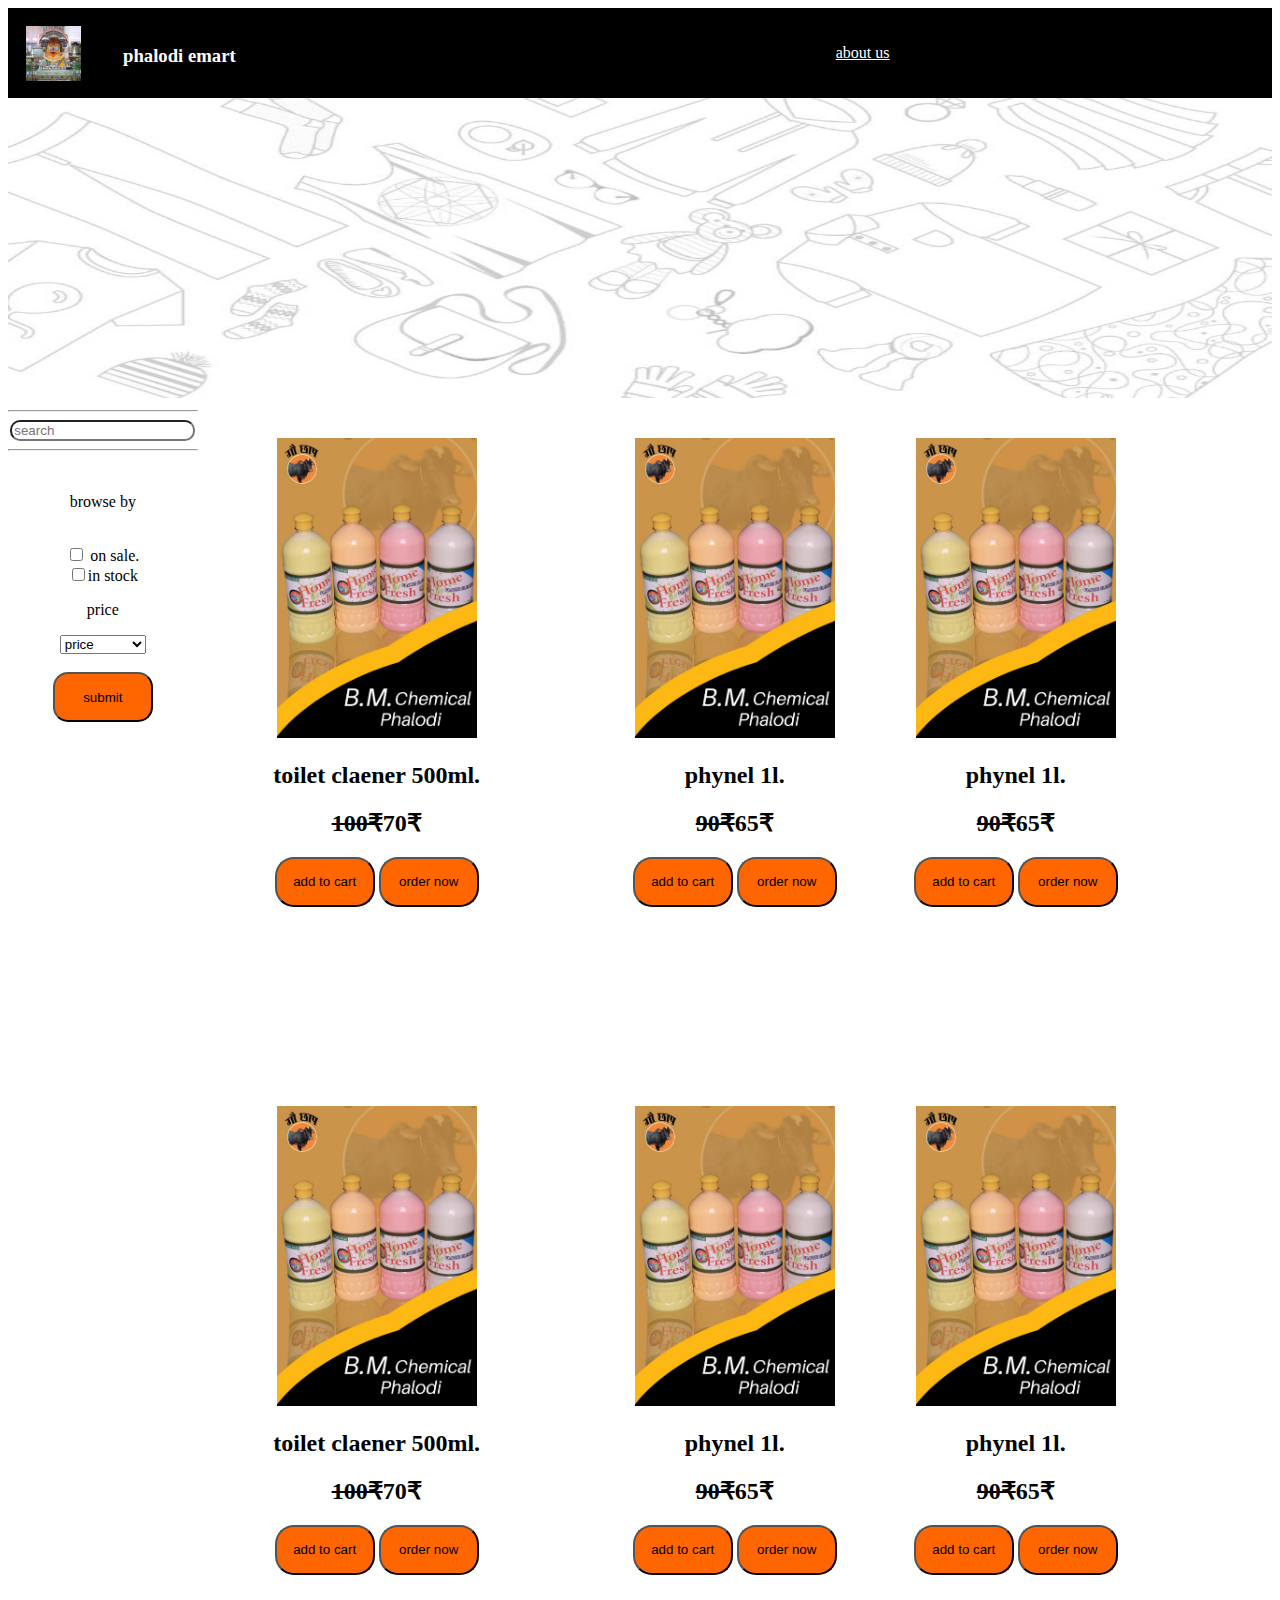
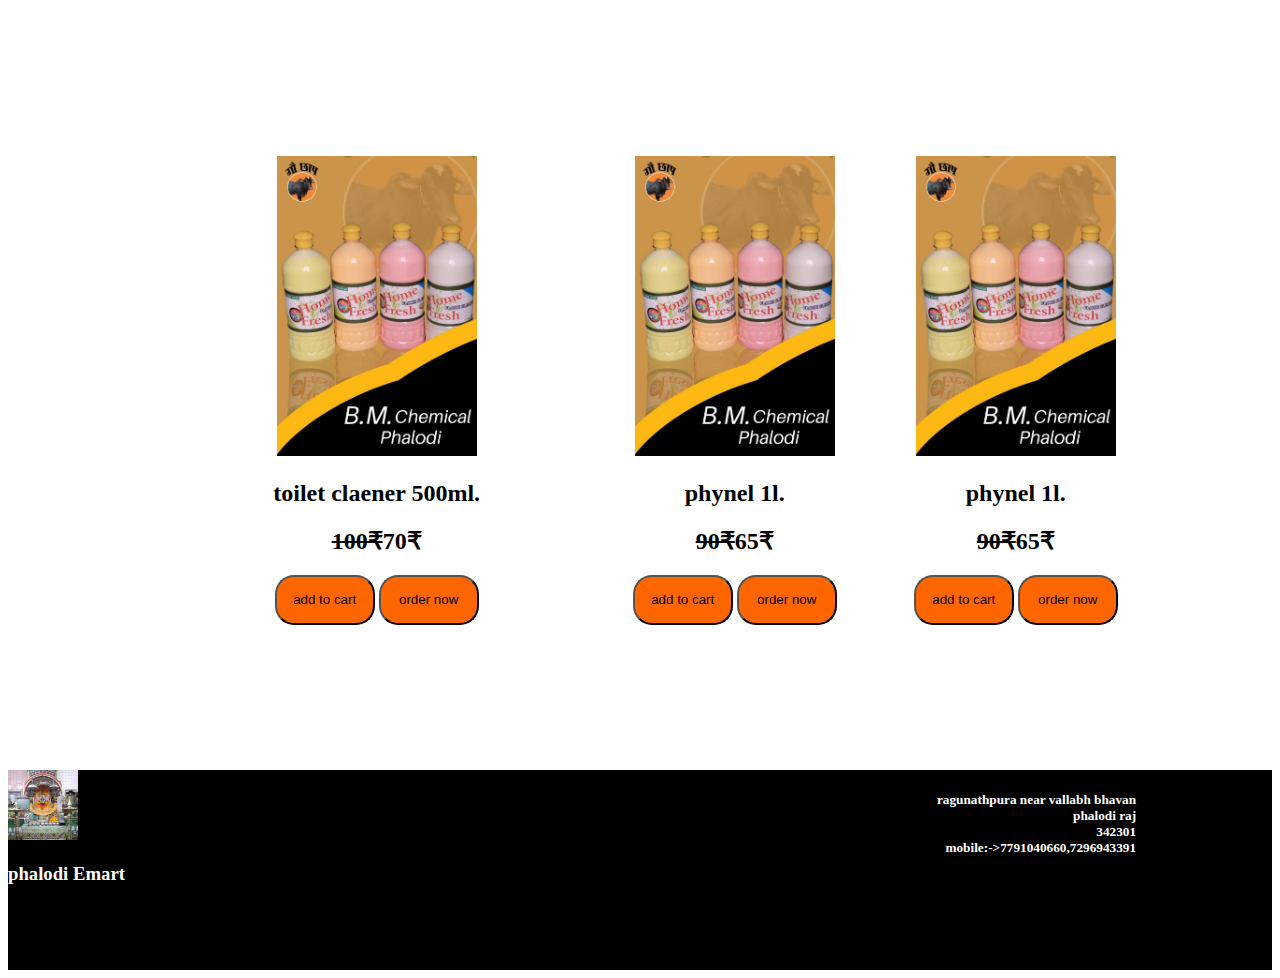
<file: index.html>
<!DOCTYPE html>
<html lang="en">
<head>
    <meta charset="UTF-8">

    <title>phalodi emart</title>
    <link rel="shortcut icon" href="latiyal (2).png" type="image/x-icon">
    <link rel="stylesheet" href="index.css">
    <link rel="stylesheet" href="https://cdnjs.cloudflare.com/ajax/libs/font-awesome/6.4.2/css/all.min.css" integrity="sha512-z3gLpd7yknf1YoNbCzqRKc4qyor8gaKU1qmn+CShxbuBusANI9QpRohGBreCFkKxLhei6S9CQXFEbbKuqLg0DA==" crossorigin="anonymous" referrerpolicy="no-referrer" />
</head>
<body>
  
      <header>  <div class="header">
       
                <div class="ml">
                    <br>
            <div class="logo">
          <img src="latiyal (2).png" alt="logo" height="55px">
            </div>
                </div>
                <div class="g1"></div>
            <div class="title">
                <br>
                <h3>
                    phalodi emart
                </h3>
            </div>
            <div class="gap"></div>
      <div class="aboutus">
        <br>
        <br>
            <a href="about us.html">about us</a>
      </div>
      <div class="g2"></div>
      <div class="insta">
        <br>
        <br>
        <a href="https://www.instagram.com/rajesh____chhangani88/"><i class="fa-brands fa-instagram" ></i></a>
      </div>
      <div class="g2"></div>
      <div class="gmail">
        <br>
        <br>
       <a href="email.html" ><i class="fa-solid fa-envelope"></i></a>
      </div>
      <div class="g2"></div>
      <div class="cart">
        <br>
        <br>
        <i class="fa-solid fa-cart-shopping"></i>

      </div>
       


      </div>
   
     
        </div>
      </header>
      <main>
        <div class="main">
            <div class="hero">
                <img src="hero.png" alt="hero image" width="100%" height="300px">
            </div>
          <div class="main1">
            <div class="p1">
             <form>
              <hr>
              
            
<i class="fa-duotone fa-magnifying-glass" style="--fa-secondary-color: #000000;"></i><input type="search" placeholder="search">
              <hr>
            <br>
            <p>browse by</p>
            <br>
            <input type="checkbox" class="on sale" id="on sale"> on sale.
            <br>
            <input type="checkbox" class="in stock" id="in stock">in stock
            <br>
            <p>price</p>
            <select class="price" id="price">
              <option>price</option>
              <option>1-99</option>
              <option>100-199</option>
              <option>200-299</option>
              <option>300-399</option>
              <option>400-499</option>
              <option>500-599</option>
              <option>600-699</option>
              <option>700-799</option>
              <option>800-899</option>
              <option>900-999</option>
              <option>1000-1099</option>
              <option>1100-1199</option>
              <option>1200-1299</option>
              <option>1300-1399</option>
              <option>1400-1499</option>
              <option>over 1500</option>

            </select>
            <br>
            <br>
            <button>submit</button></form>
            </div>
            <div class="p2">
              <br>
              <br>
     <a href="checkout.html">  <img src="IMG-20200830-WA0047.jpg" alt="toilet claener photo" height="300px" > </a>
              
          <h2>toilet claener 500ml.</h2>
             
             <h2><s>100₹</s>70₹</h2>
           
             <button>add to cart</button>
              <a href="checkout.html">  <button>order now</button></a>
              
            </div>
            <div class="p3">
              <br>
              <br>
           <a href="checkout.html">   <img src="IMG-20200830-WA0047.jpg" alt="phynle" height="300px"></a>
              
              <h2>phynel 1l.</h2>
                 
                 <h2><s>90₹</s>65₹</h2>
               
                 <button>add to cart</button>
                  <a href="checkout.html">  <button>order now</button></a>
          </div>
          <div class="p4">
            <br>
            <br>
         <a href="checkout.html">   <img src="IMG-20200830-WA0047.jpg" alt="phynle" height="300px"></a>
            
            <h2>phynel 1l.</h2>
               
               <h2><s>90₹</s>65₹</h2>
             
               <button>add to cart</button>
                <a href="checkout.html">  <button>order now</button></a>
        </div>
         
          
        </div>
        <br>
        <div class="main1">
          <div class="p1">
          
          </div>
          <div class="p2">
            <br>
            <br>
   <a href="checkout.html">  <img src="IMG-20200830-WA0047.jpg" alt="toilet claener photo" height="300px" > </a>
            
        <h2>toilet claener 500ml.</h2>
           
           <h2><s>100₹</s>70₹</h2>
         
           <button>add to cart</button>
            <a href="checkout.html">  <button>order now</button></a>
            
          </div>
          <div class="p3">
            <br>
            <br>
         <a href="checkout.html">   <img src="IMG-20200830-WA0047.jpg" alt="phynle" height="300px"></a>
            
            <h2>phynel 1l.</h2>
               
               <h2><s>90₹</s>65₹</h2>
             
               <button>add to cart</button>
                <a href="checkout.html">  <button>order now</button></a>
        </div>
        <div class="p4">
          <br>
          <br>
       <a href="checkout.html">   <img src="IMG-20200830-WA0047.jpg" alt="phynle" height="300px"></a>
          
          <h2>phynel 1l.</h2>
             
             <h2><s>90₹</s>65₹</h2>
           
             <button>add to cart</button>
              <a href="checkout.html">  <button>order now</button></a>
      </div>
       
        
      </div>
      <div class="main1">
        <div class="p1">
         
        </div>
        <div class="p2">
          <br>
          <br>
 <a href="checkout.html">  <img src="IMG-20200830-WA0047.jpg" alt="toilet claener photo" height="300px" > </a>
          
      <h2>toilet claener 500ml.</h2>
         
         <h2><s>100₹</s>70₹</h2>
       
         <button>add to cart</button>
          <a href="checkout.html">  <button>order now</button></a>
          
        </div>
        <div class="p3">
          <br>
          <br>
       <a href="checkout.html">   <img src="IMG-20200830-WA0047.jpg" alt="phynle" height="300px"></a>
          
          <h2>phynel 1l.</h2>
             
             <h2><s>90₹</s>65₹</h2>
           
             <button>add to cart</button>
              <a href="checkout.html">  <button>order now</button></a>
      </div>
      <div class="p4">
        <br>
        <br>
     <a href="checkout.html">   <img src="IMG-20200830-WA0047.jpg" alt="phynle" height="300px"></a>
        
        <h2>phynel 1l.</h2>
           
           <h2><s>90₹</s>65₹</h2>
         
           <button>add to cart</button>
            <a href="checkout.html">  <button>order now</button></a>
    </div>
     
      
    </div>
      
   
    
  </div>
      </main>
      <footer>
        <div class="footer">
            <div class="logo">
               <div class="l"> <img src="latiyal (2).png" height="70px"></div>
           
            <h3>
                phalodi Emart
            </h3>
            </div>
            <div class="add">
<h5>
    ragunathpura near vallabh bhavan
    <br> 
    phalodi raj
    <br>
    342301
    <br>
    mobile:->7791040660,7296943391
</h5>
            </div>
        </div>
      </footer>

</body>
</html>
</file>
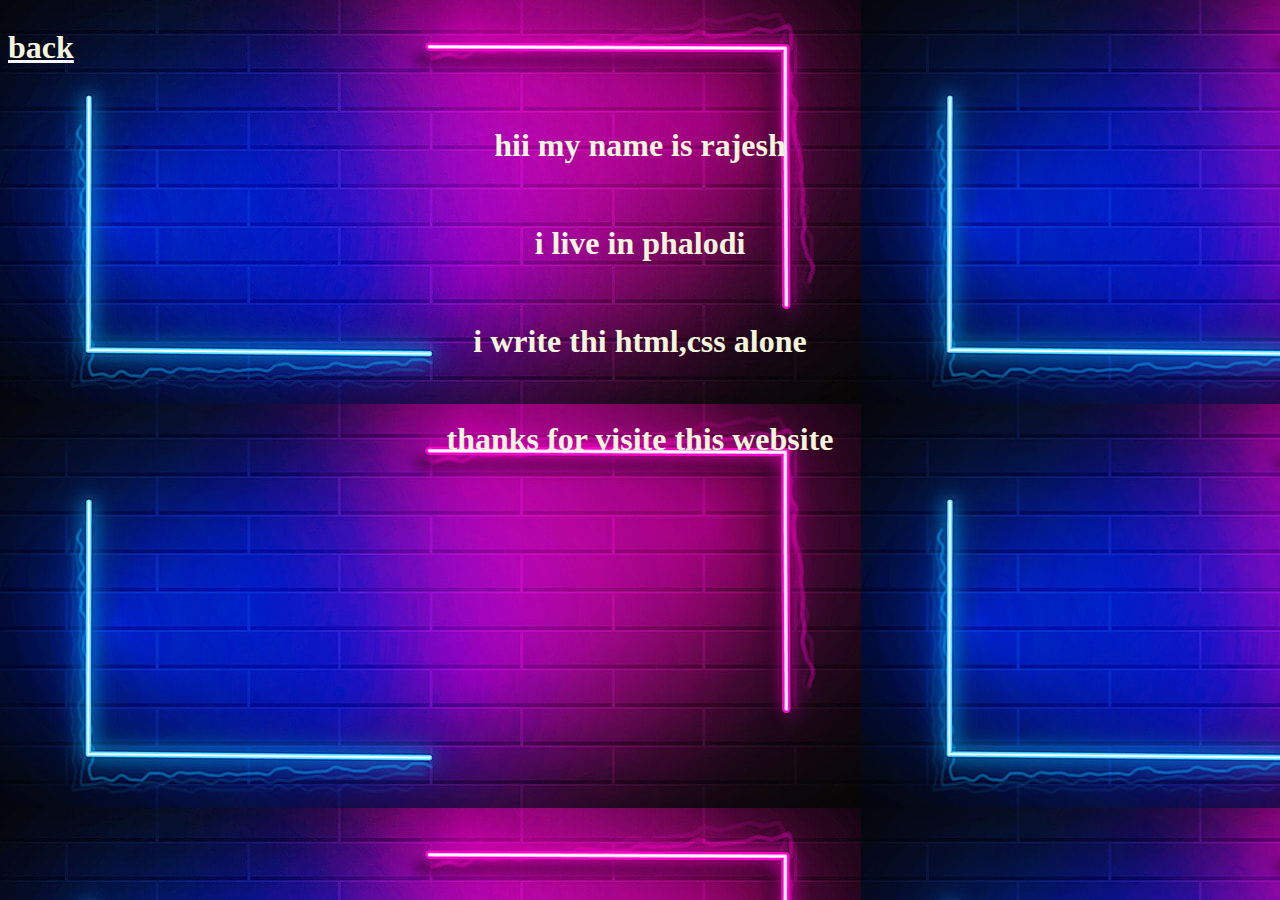
<file: about us.html>
<!DOCTYPE html>
<html lang="en">
<head>
    <meta charset="UTF-8">
    <meta name="viewport" content="width=device-width, initial-scale=1.0">
    <title>about us</title>
    <link rel="shortcut icon" href="latiyal (2).png" type="image/x-icon">
    <link rel="stylesheet" href="index1.css">
    <link rel="stylesheet" href="https://cdnjs.cloudflare.com/ajax/libs/font-awesome/6.4.2/css/all.min.css" integrity="sha512-z3gLpd7yknf1YoNbCzqRKc4qyor8gaKU1qmn+CShxbuBusANI9QpRohGBreCFkKxLhei6S9CQXFEbbKuqLg0DA==" crossorigin="anonymous" referrerpolicy="no-referrer" />
</head>
<body background="/bg.jpg">
   <div class="back"> <a href="index.html"><div class="a"><br><br><i class="fa-solid fa-arrow-left"></i></div><div class="h"><h1>back</h1></a></div></div>
    <br>
<h1>hii my name is rajesh</h1>
<br>
<h1>i live in phalodi</h1>
<br>
<h1>i write thi html,css alone</h1>
<br>
<h1>thanks for visite this website</h1>
</body>
</html>
</file>
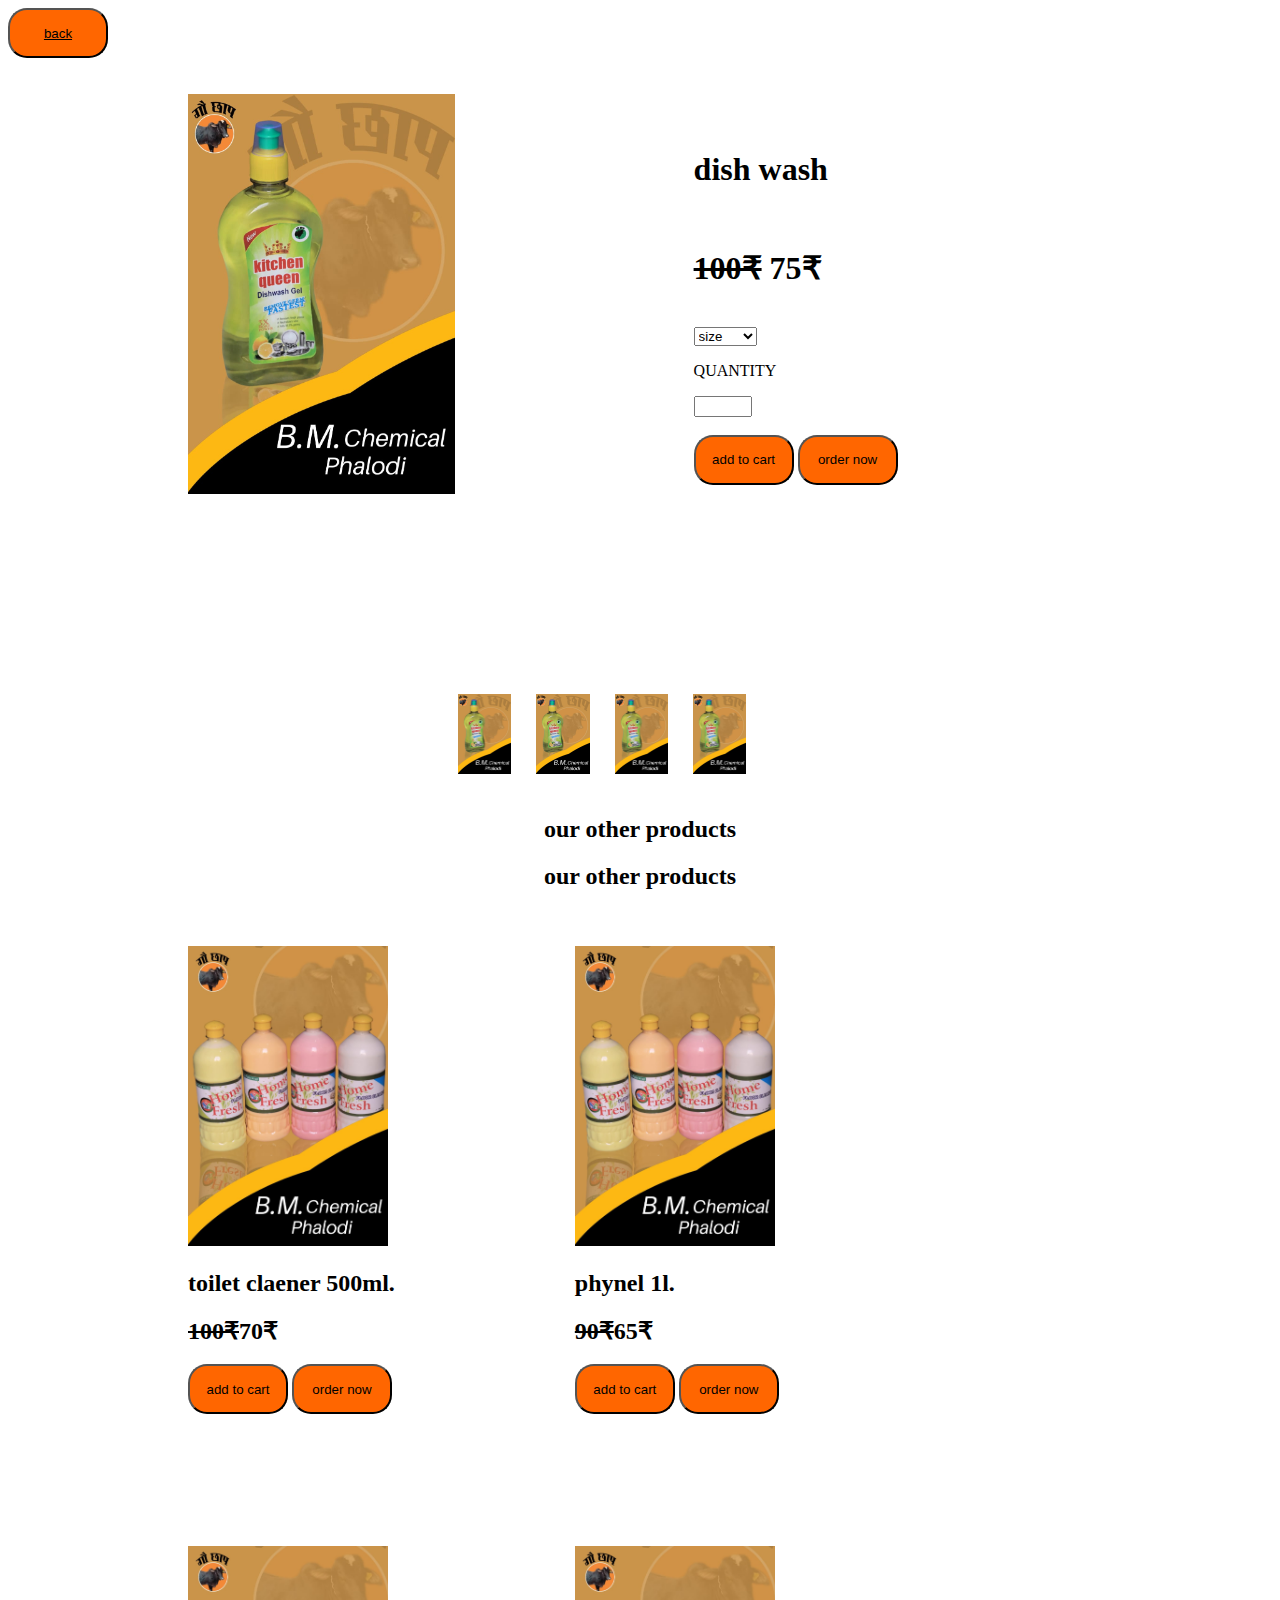
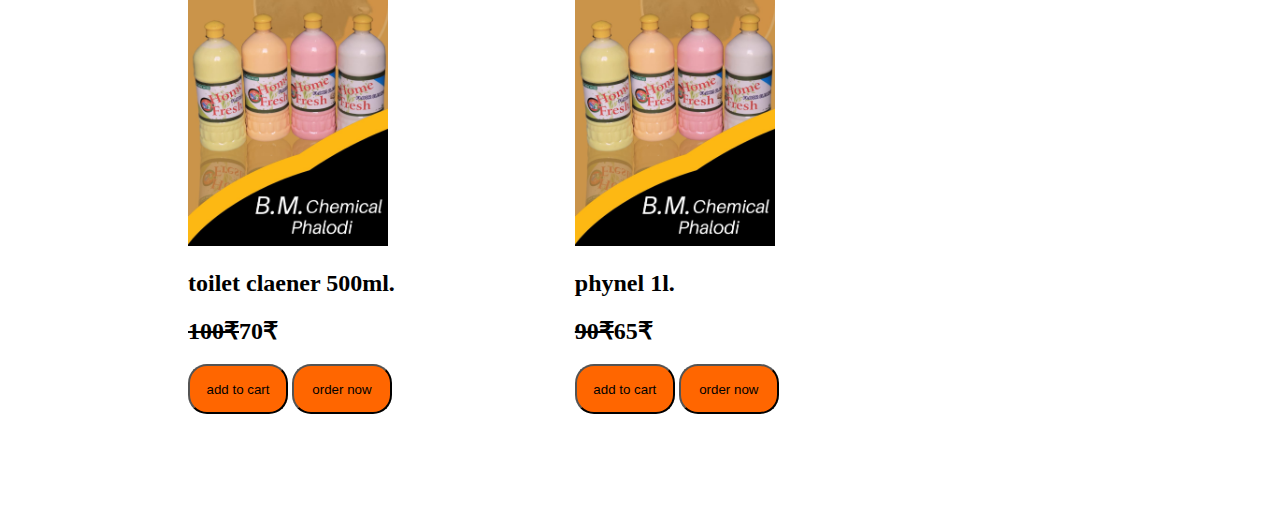
<file: checkout.html>
<!DOCTYPE html>
<html lang="en">
<head>
    <meta charset="UTF-8">

    <title>checkout</title>
    <link rel="shortcut icon" href="latiyal (2).png" type="image/x-icon">
    <link rel="stylesheet" href="index2.css">
    <link rel="stylesheet" href="https://cdnjs.cloudflare.com/ajax/libs/font-awesome/6.4.2/css/all.min.css" integrity="sha512-z3gLpd7yknf1YoNbCzqRKc4qyor8gaKU1qmn+CShxbuBusANI9QpRohGBreCFkKxLhei6S9CQXFEbbKuqLg0DA==" crossorigin="anonymous" referrerpolicy="no-referrer" />
</head>
<body >
    <div class="b">
      <button>  <i class="fa-solid fa-arrow-left"></i>
        <a href="index.html">back</a>
      </button>
    </div>
    <br>
    <br>
 <div class="main">
    <div class="gap"></div>
    <div class="img"><a href="photo.html"> <img src="IMG-20200830-WA0051.jpg" height="400px"></a> </div>
<div class="name">
    <br>
    <br>
    <h1>
        dish wash
    </h1>
    <br>
    <h1>
        <s>100₹</s> 
        75₹
    </h1>
    <br>
    <select>
        <option>size</option>
        <option>500ml.</option>
        <option>1l.</option>
    </select>
    <br>
    <p>QUANTITY</p>
    <input type="number">
    <BR>
        <BR>
    <button>add to cart</button> <button>order now</button>
</div></div>
<div class="MAIN1">
    <div class="GAP1"></div>
        <div class="PHOTO">
         <a href="photo.html">   <img src="IMG-20200830-WA0051.jpg" height="80PX"></a>
        </div>
    
     <div class="GAP"></div>
        <div class="PHOTO">
            <a href="photo.html">   <img src="IMG-20200830-WA0051.jpg" height="80PX"></a>
        </div>
   
     <div class="GAP"></div>
        <div class="PHOTO">
            <a href="photo.html">   <img src="IMG-20200830-WA0051.jpg" height="80PX"></a>
        </div>
 
     <div class="GAP"></div>
        <div class="PHOTO">
            <a href="photo.html">   <img src="IMG-20200830-WA0051.jpg" height="80PX"></a>
        </div>
    
</div>
<br>
    <div class="h"><h2>our other products</h2></div>
<div class="h"><h2>our other products</h2></div>
<div class="m1">
    <div class="gap"></div>
<div class="p2">
    <br>
    <br>
<a href="checkout.html">  <img src="IMG-20200830-WA0047.jpg" alt="toilet claener photo" height="300px" > </a>
    
<h2>toilet claener 500ml.</h2>
   
   <h2><s>100₹</s>70₹</h2>
 
   <button>add to cart</button>
    <a href="checkout.html">  <button>order now</button></a>
    
  </div>
  <div class="gap"></div>
  <div class="p3">
    <br>
    <br>
 <a href="checkout.html">   <img src="IMG-20200830-WA0047.jpg" alt="phynle" height="300px"></a>
    
    <h2>phynel 1l.</h2>
       
       <h2><s>90₹</s>65₹</h2>
     
       <button>add to cart</button>
        <a href="checkout.html">  <button>order now</button></a>
</div>
</div>
<div class="m1">
    <div class="gap"></div>
<div class="p2">
    <br>
    <br>
<a href="checkout.html">  <img src="IMG-20200830-WA0047.jpg" alt="toilet claener photo" height="300px" > </a>
    
<h2>toilet claener 500ml.</h2>
   
   <h2><s>100₹</s>70₹</h2>
 
   <button>add to cart</button>
    <a href="checkout.html">  <button>order now</button></a>
    
  </div>
  <div class="gap"></div>
  <div class="p3">
    <br>
    <br>
 <a href="checkout.html">   <img src="IMG-20200830-WA0047.jpg" alt="phynle" height="300px"></a>
    
    <h2>phynel 1l.</h2>
       
       <h2><s>90₹</s>65₹</h2>
     
       <button>add to cart</button>
        <a href="checkout.html">  <button>order now</button></a>
</div>
</div>

</body>
</html>
</file>
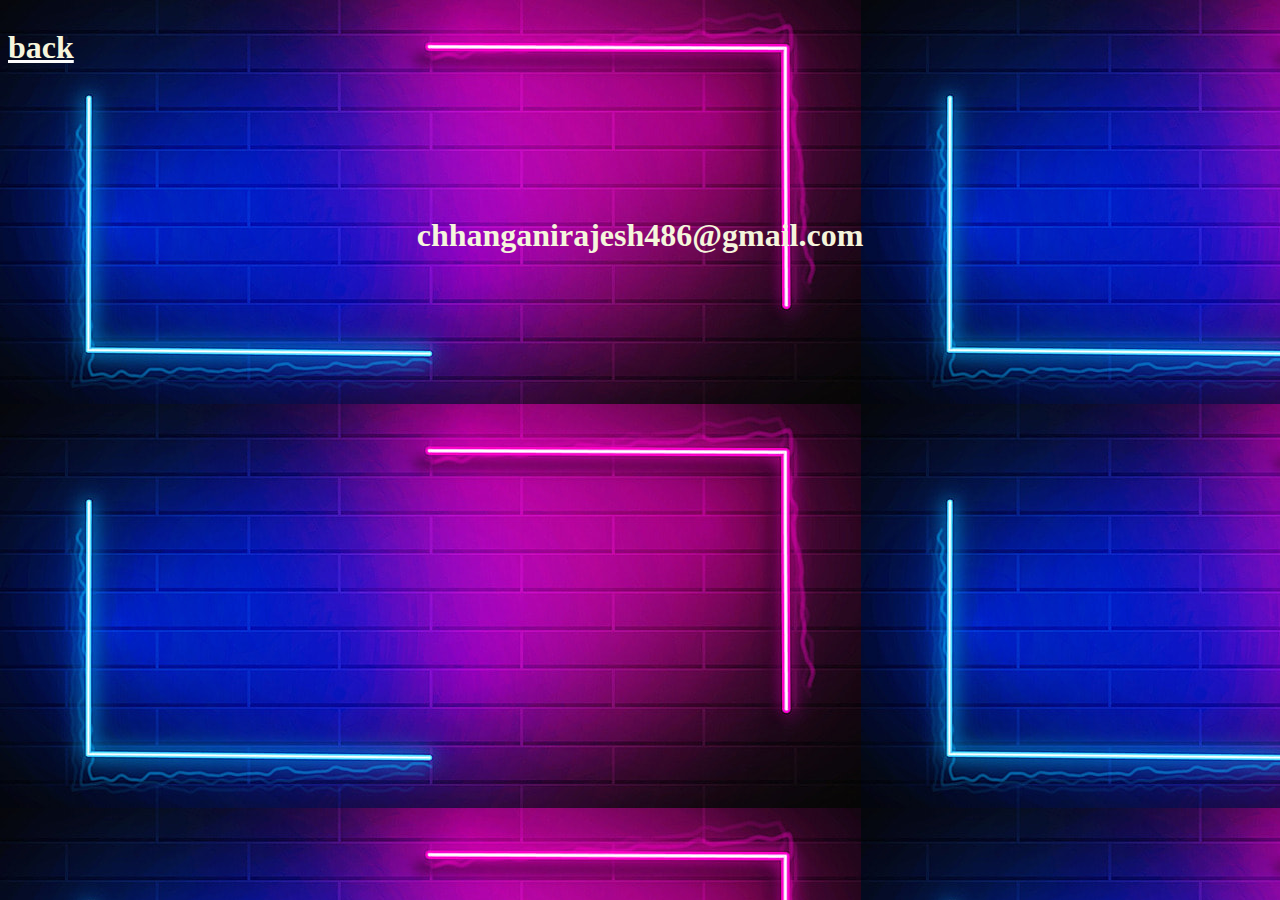
<file: email.html>
<!DOCTYPE html>
<html lang="en">
<head>
    <meta charset="UTF-8">
    <meta name="viewport" content="width=device-width, initial-scale=1.0">
    <title>email
    </title>
    <link rel="shortcut icon" href="latiyal (2).png" type="image/x-icon">
    <link rel="stylesheet" href="index1.css">
    <link rel="stylesheet" href="https://cdnjs.cloudflare.com/ajax/libs/font-awesome/6.4.2/css/all.min.css" integrity="sha512-z3gLpd7yknf1YoNbCzqRKc4qyor8gaKU1qmn+CShxbuBusANI9QpRohGBreCFkKxLhei6S9CQXFEbbKuqLg0DA==" crossorigin="anonymous" referrerpolicy="no-referrer" />
</head>
<body background="bg.jpg">
    <div class="back"> <a href="index.html"><div class="a"><br><br><i class="fa-solid fa-arrow-left"></i></div><div class="h"><h1>back</h1></a></div></div>
    <br>
    <br>
    <br>
    <br>
    <br>
    <br>
    <h1>chhanganirajesh486@gmail.com</h1>
</body>
</html>
</file>
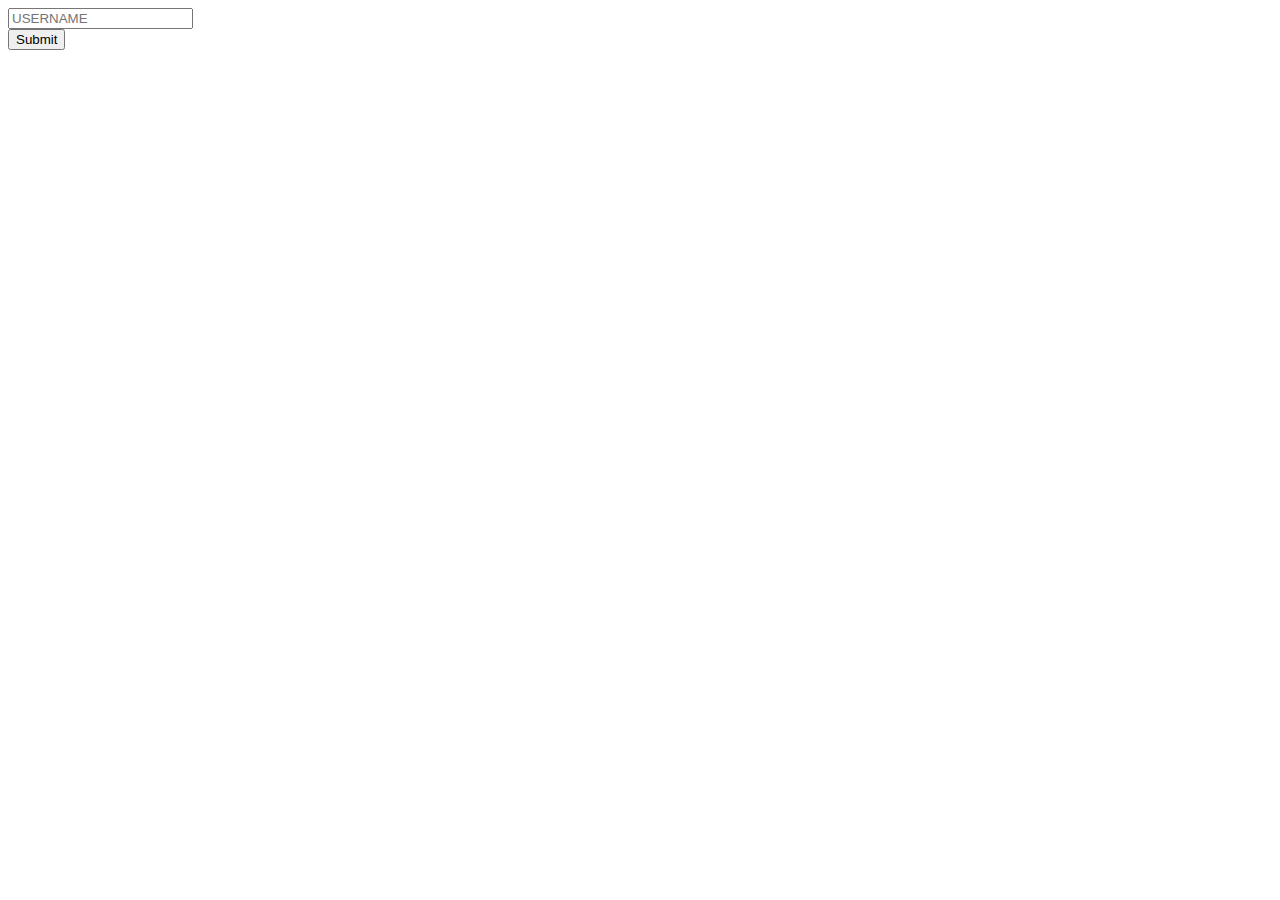
<file: form.html>
<!DOCTYPE html>
<html lang="en">
<head>
    <meta charset="UTF-8">
    <meta name="viewport" content="width=device-width, initial-scale=1.0">
    <title>Document</title>
</head>
<body>
<form action="form.php" method="post">
    <input type="TEXT" placeholder="USERNAME" class="USERNAME" name="USERNAME">
    <BR>
        <input type="submit" placeholder="SUBMIT">

</form>

</body>
</html>
</file>
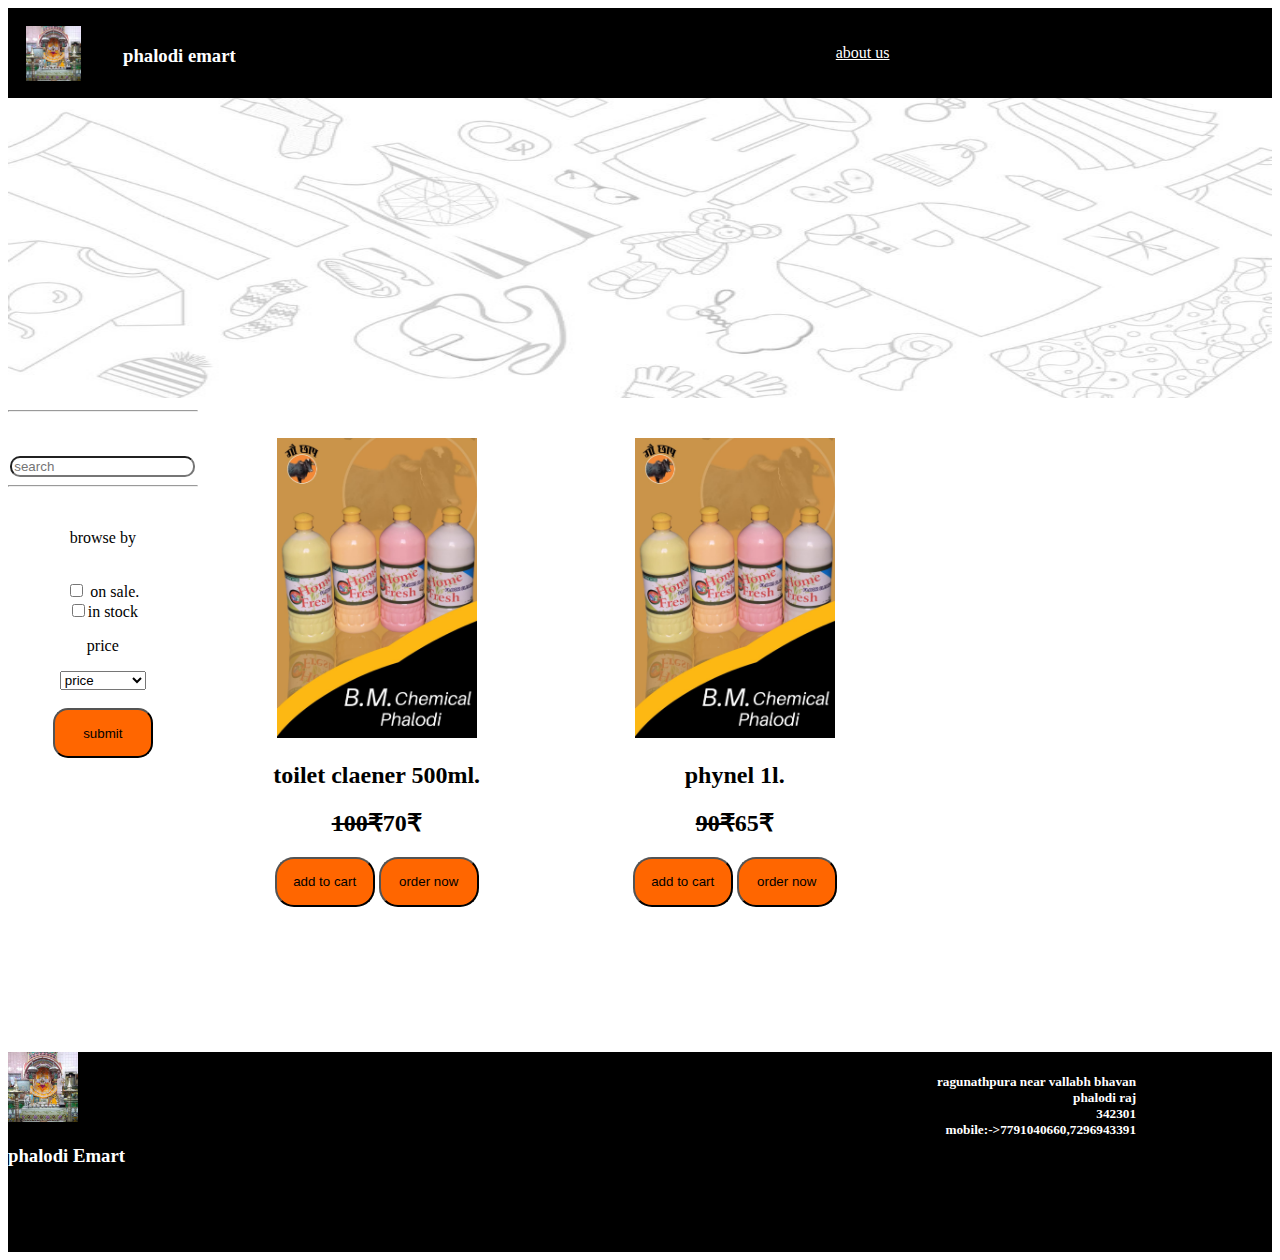
<file: index copy.html>
<!DOCTYPE html>
<html lang="en">
<head>
    <meta charset="UTF-8">

    <title>phalodi emart</title>
    <link rel="shortcut icon" href="latiyal (2).png" type="image/x-icon">
    <link rel="stylesheet" href="index.css">
    <link rel="stylesheet" href="https://cdnjs.cloudflare.com/ajax/libs/font-awesome/6.4.2/css/all.min.css" integrity="sha512-z3gLpd7yknf1YoNbCzqRKc4qyor8gaKU1qmn+CShxbuBusANI9QpRohGBreCFkKxLhei6S9CQXFEbbKuqLg0DA==" crossorigin="anonymous" referrerpolicy="no-referrer" />
</head>
<body>
  
      <header>  <div class="header">
       
                <div class="ml">
                    <br>
            <div class="logo">
          <img src="latiyal (2).png" alt="logo" height="55px">
            </div>
                </div>
                <div class="g1"></div>
            <div class="title">
                <br>
                <h3>
                    phalodi emart
                </h3>
            </div>
            <div class="gap"></div>
      <div class="aboutus">
        <br>
        <br>
            <a href="about us.html">about us</a>
      </div>
      <div class="g2"></div>
      <div class="insta">
        <br>
        <br>
        <a href="https://www.instagram.com/rajesh____chhangani88/"><i class="fa-brands fa-instagram"></i></a>
      </div>
      <div class="g2"></div>
      <div class="gmail">
        <br>
        <br>
       <a href="email.html" ><i class="fa-solid fa-envelope"></i></a>
      </div>
      <div class="g2"></div>
      <div class="cart">
        <br>
        <br>
        <i class="fa-solid fa-cart-shopping"></i>

      </div>
       


      </div>
   
     
        </div>
      </header>
      <main>
        <div class="main">
            <div class="hero">
                <img src="hero.png" alt="hero image" width="100%" height="300px">
            </div>
          <div class="main1">
            <div class="p1">
             <form>
              <hr>
              <br>
              <br>
<i class="fa-duotone fa-magnifying-glass" style="--fa-secondary-color: #000000;"></i><input type="search" placeholder="search">
              <hr>
            <br>
            <p>browse by</p>
            <br>
            <input type="checkbox" class="on sale" id="on sale"> on sale.
            <br>
            <input type="checkbox" class="in stock" id="in stock">in stock
            <br>
            <p>price</p>
            <select class="price" id="price">
              <option>price</option>
              <option>1-99</option>
              <option>100-199</option>
              <option>200-299</option>
              <option>300-399</option>
              <option>400-499</option>
              <option>500-599</option>
              <option>600-699</option>
              <option>700-799</option>
              <option>800-899</option>
              <option>900-999</option>
              <option>1000-1099</option>
              <option>1100-1199</option>
              <option>1200-1299</option>
              <option>1300-1399</option>
              <option>1400-1499</option>
              <option>over 1500</option>

            </select>
            <br>
            <br>
            <button>submit</button></form>
            </div>
            <div class="p2">
              <br>
              <br>
     <a href="checkout.html">  <img src="IMG-20200830-WA0047.jpg" alt="toilet claener photo" height="300px" > </a>
              
          <h2>toilet claener 500ml.</h2>
             
             <h2><s>100₹</s>70₹</h2>
           
             <button>add to cart</button>
              <a href="checkout.html">  <button>order now</button></a>
              
            </div>
            <div class="p3">
              <br>
              <br>
           <a href="checkout.html">   <img src="IMG-20200830-WA0047.jpg" alt="phynle" height="300px"></a>
              
              <h2>phynel 1l.</h2>
                 
                 <h2><s>90₹</s>65₹</h2>
               
                 <button>add to cart</button>
                  <a href="checkout.html">  <button>order now</button></a>
          </div>
         
          
        </div>
      </main>
      <footer>
        <div class="footer">
            <div class="logo">
               <div class="l"> <img src="latiyal (2).png" height="70px"></div>
           
            <h3>
                phalodi Emart
            </h3>
            </div>
            <div class="add">
<h5>
    ragunathpura near vallabh bhavan
    <br> 
    phalodi raj
    <br>
    342301
    <br>
    mobile:->7791040660,7296943391
</h5>
            </div>
        </div>
      </footer>

</body>
</html>
</file>
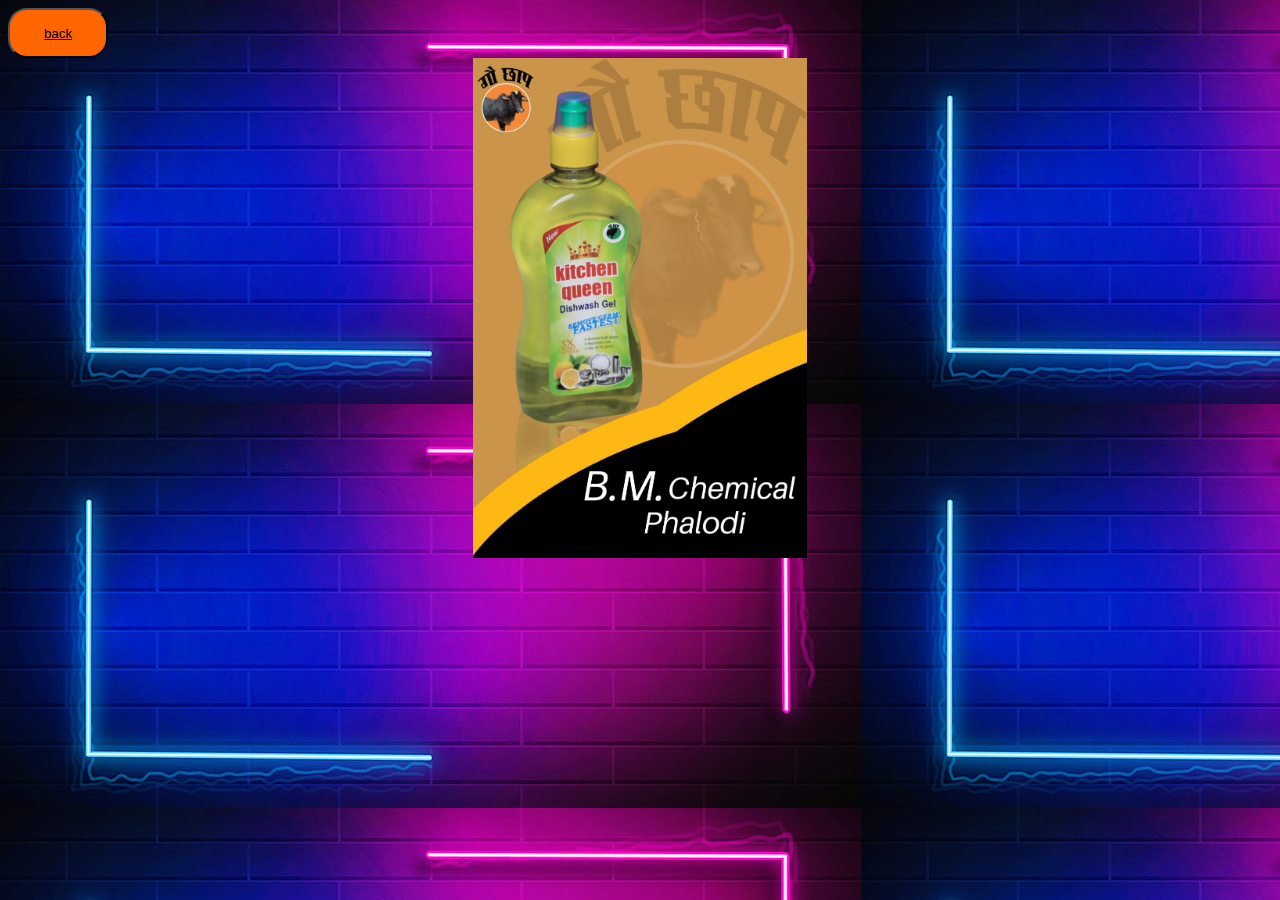
<file: photo.html>
<!DOCTYPE html>
<html lang="en">
<head>
    <meta charset="UTF-8">
    <meta name="viewport" content="width=device-width, initial-scale=1.0">
    <title>product</title>
    <link rel="shortcut icon" href="latiyal (2).png" type="image/x-icon">
    <link rel="stylesheet" href="index3.css">
    <link rel="stylesheet" href="https://cdnjs.cloudflare.com/ajax/libs/font-awesome/6.4.2/css/all.min.css" integrity="sha512-z3gLpd7yknf1YoNbCzqRKc4qyor8gaKU1qmn+CShxbuBusANI9QpRohGBreCFkKxLhei6S9CQXFEbbKuqLg0DA==" crossorigin="anonymous" referrerpolicy="no-referrer" />
</head>
</head>
<body background="bg.jpg">
    <div class="b">
        <button>  <i class="fa-solid fa-arrow-left"></i>
          <a href="checkout.html">back</a>
        </button>
  <div class="main">
    <img src="IMG-20200830-WA0051.jpg" height="500px">
  </div>  
</body>
</html>
</file>
<file: index.css>
.header{
    width: 100%;
height: 90px;
background-color: black;
display: flex;

}
.ml{
     height: 90px;
   width: 90px;
     align-items: center;
      text-align: center;
       background-color: black;
}
h3{
    font-family: 'Times New Roman', Times, serif;
    color: white;
}
.g1{
    height: 90px;
    
    width: 25px;
    background-color: black;

}
.gap{
    height: 90px;
    width: 600px;
    background-color: black;
    text-align: center;
}
a{
    color: white;
}
.g2{
    height: 90px;
    width: 30px;
}
.footer{
    height: 200px;
    width: 100%;
    background-color: black;
    display: flex;
}h3{
    color: white;
}
.hero{
    text-align: center;
}
h5{
    color: white;
}
.add{
    text-align: end;
    width: 80%;
}
i{
    color: white;
}
.g3{
    height: 90px;
width: 10px;
background-color: black;
}

.p1{
    height: 600px;
    width: 15%;
    background-color: rgb(255, 255, 255);
    text-align: center;
   border-radius: 10px;
}
.p2{
    height: 600px;
    width: 28.33%;
    background-color: rgb(255, 255, 255);
    text-align: center;

}
.p3{
    height: 650px;
    width: 28.33%;
    background-color: rgb(255, 255, 255);
text-align: center;
}
.p4{
    height: 600px;
    text-align: center;
    width: 28.33;
}
.main1{
    display: flex;
}
.p3{
    text-align: center;
}
 .p1 button{
    background-color: rgb(255, 102, 0);
    color: black;
    border-radius: 15px;
    height: 50px;
    width: 100px;
 }
  
 .p2 button{
    background-color: rgb(255, 102, 0);
    color: black;
    border-radius: 19px;
    height: 50px;
    width: 100px;
 }
 .p3 button{
    background-color: rgb(255, 102, 0);
    color: black;
    border-radius: 19px;
    height: 50px;
    width: 100px;
 }
 .p4 button{
    background-color: rgb(255, 102, 0);
    color: black;
    border-radius: 19px;
    height: 50px;
    width: 100px;
 }
h2{
    color:black;
}
span{
    color: white;
}
.footer h2{
    color: white;
}
.p1 input{
    border-radius: 10px;
}
i{
    size: 60px;
}
</file>
<file: index1.css>
body{
    text-align: center;
}
h1{
    color: beige;
}
.back {
    text-align: left;
    display: flex;
}
a{
    color: #fcfbfb;
}
button{
    background-color: rgb(255, 102, 0);
    color: black;
    border-radius: 19px;
    height: 50px;
    width: 100px;
}
</file>
<file: index2.css>
.img{
    height: 600px;
    width: 40%;
    text-align: left;
}
.main{
    display: flex;
}
.name{
    text-align: left;
    height: 600px;
width: 40%;
}
.gap{
    height: 600px;
    width: 20%;
}
input{
    width: 50px;
}
BUTTON{
    background-color: rgb(255, 102, 0);
    color: black;
    border-radius: 19px;
    height: 50px;
    width: 100px;
}
a{
    color: #000;
}
.MAIN1{
    display: flex;
    text-align: center;
    align-items: center;
}
.GAP{
    width: 25px;    
}
.m1{
    display: flex;
}
.gap{
   width: 180px;
}
.GAP1{
    width: 450PX;
    border-radius: 12PX;
    border-color: #0003;
}
.h{
    text-align: center;
}

}
</file>
<file: index3.css>
.main{
    text-align: center;
}
a{
    color: black;
}
button{
    background-color: rgb(255, 102, 0);
    color: black;
    border-radius: 19px;
    height: 50px;
    width: 100px;
}
</file>
